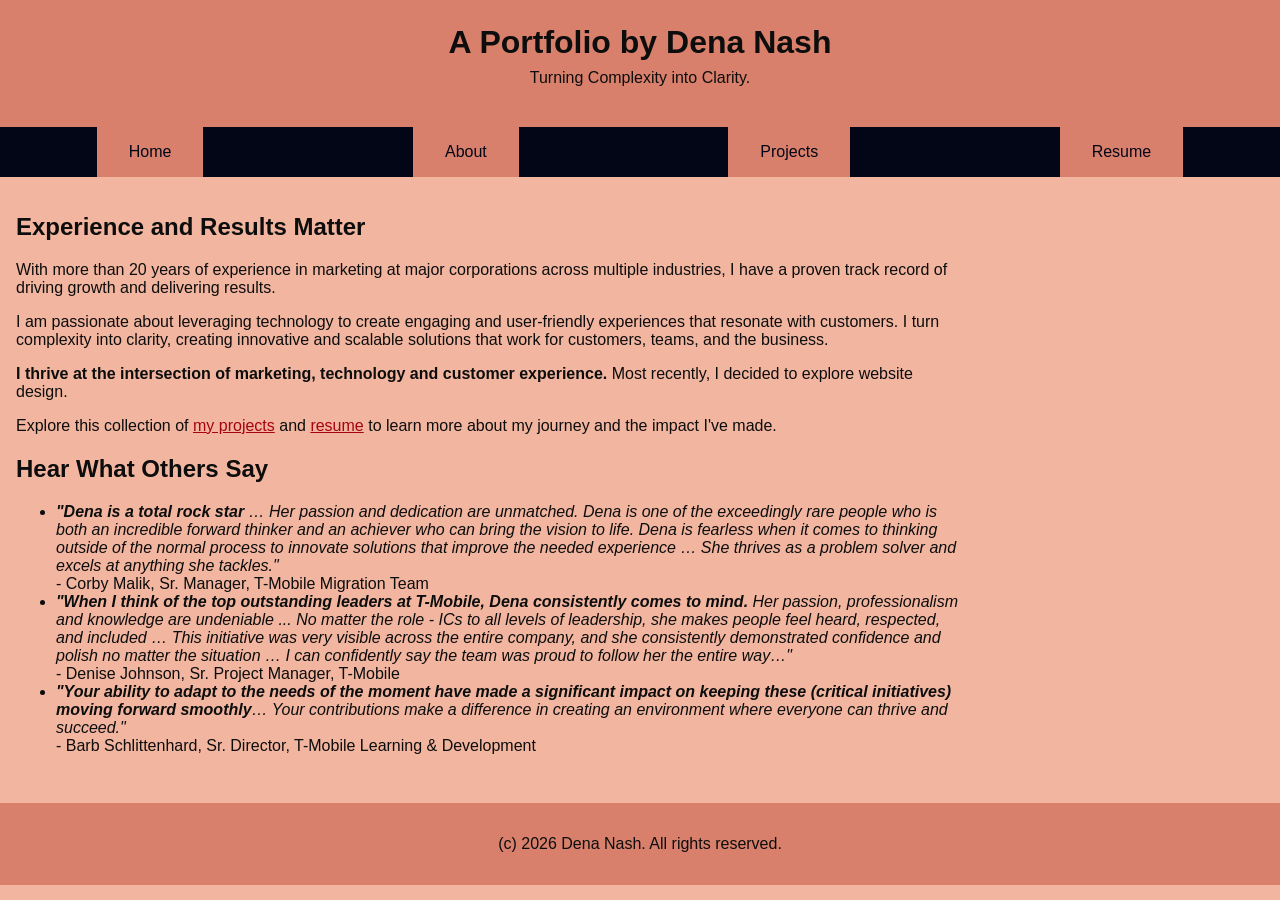
<file: index.html>
<!DOCTYPE html>
<html lang="en">
<head>
    <meta charset="UTF-8">
    <meta name="viewport" content="width=device-width, initial-scale=1.0">
    <link rel="stylesheet" href="styles.css">
    <title>A Portfolio by Dena Nash</title>
</head>
<body>
    <header>
        <h1>A Portfolio by Dena Nash</h1>
        <p>Turning Complexity into Clarity.</p> 
    </header>
    <nav>
        <ul>
            <li><a href="index.html">Home</a></li>
            <li><a href="about.html">About</a></li>
            <li><a href="projects.html">Projects</a></li>
            <li><a href="resume.html">Resume</a></li>
        </ul>
    </nav>
    <main>
        <section>
            <h2>Experience and Results Matter</h2>
            <p>With more than 20 years of experience in marketing at major corporations across multiple industries, I have a proven track record of driving growth and delivering results.</p>
            <p>I am passionate about leveraging technology to create engaging and user-friendly experiences that resonate with customers. I turn complexity into clarity, creating innovative and scalable solutions that work for customers, teams, and the business.</p>
            <p><b>I thrive at the intersection of marketing, technology and customer experience.</b> Most recently, I decided to explore website design.</p>
            <p>Explore this collection of <a href="projects.html">my projects</a> and <a href="resume.html">resume</a> to learn more about my journey and the impact I've made.</p> 
        </section>
        <section>
            <h2>Hear What Others Say</h2>
            <ul>
                <li><i><b>"Dena is a total rock star</b> … Her passion and dedication are unmatched. Dena is one of the exceedingly rare people who is both an incredible forward thinker and an achiever who can bring the vision to life. Dena is fearless when it comes to thinking outside of the normal process to innovate solutions that improve the needed experience … She thrives as a problem solver and excels at anything she tackles."</i>    
                <br>- Corby Malik, Sr. Manager, T-Mobile Migration Team</li> 
                <li><i><b>"When I think of the top outstanding leaders at T-Mobile, Dena consistently comes to mind.</b> Her passion, professionalism and knowledge are undeniable ... No matter the role - ICs to all levels of leadership, she makes people feel heard, respected, and included … This initiative was very visible across the entire company, and she consistently demonstrated confidence and polish no matter the situation … I can confidently say the team was proud to follow her the entire way…"</i> 
                <br>- Denise Johnson, Sr. Project Manager, T-Mobile</li>
                <li><i><b>"Your ability to adapt to the needs of the moment have made a significant impact on keeping these (critical initiatives) moving forward smoothly</b>… Your contributions make a difference in creating an environment where everyone can thrive and succeed."</i>  
                <br>- Barb Schlittenhard, Sr. Director, T-Mobile Learning & Development
            </ul>
        </section>
    </main>
    <footer>
        <p>(c) 2026 Dena Nash. All rights reserved.</p>
    </footer>
</body>
</html>
</file>
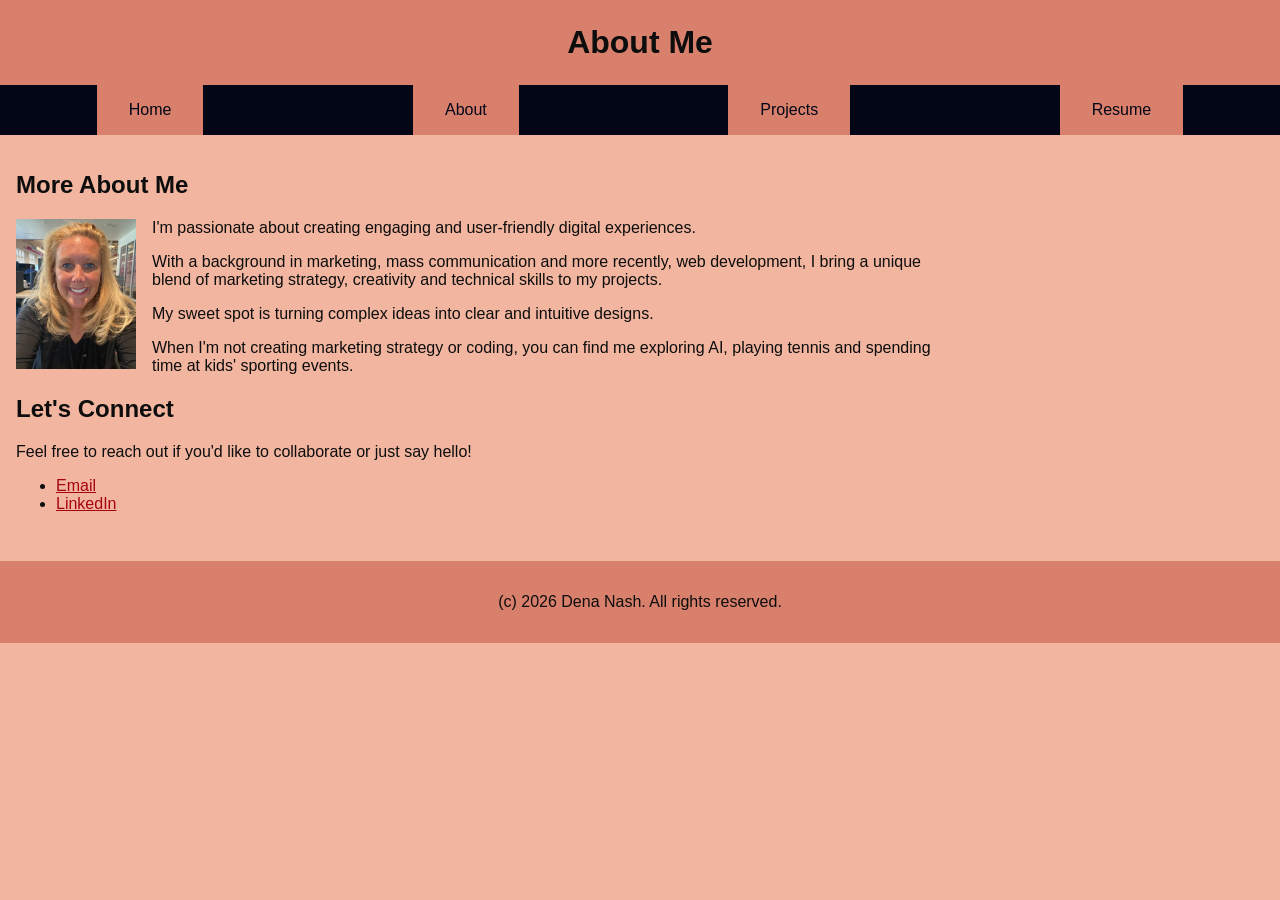
<file: about.html>
<!DOCTYPE html>
<html lang="en">
<head>
    <meta charset="UTF-8">
    <meta name="viewport" content="width=device-width, initial-scale=1.0">
    <link rel="stylesheet" href="styles.css">
    <title>About Me</title>
</head>
<body>
    <header>
        <h1>About Me</h1>
    </header>
    <nav>
        <ul>
            <li><a href="index.html">Home</a></li>
            <li><a href="about.html">About</a></li>
            <li><a href="projects.html">Projects</a></li>
            <li><a href="resume.html">Resume</a></li>
        </ul>
    </nav>
    <main>
        <section>
            <h2>More About Me</h2>
            <img src="images/Dena_Nash_Headshot.jpg" alt="Headshot of Dena Nash wearing black dress" class="headshot">
            <p>I'm passionate about creating engaging and user-friendly digital experiences. </p>
            <p>With a background in marketing, mass communication and more recently, web development, I bring a unique blend of marketing strategy, creativity and technical skills to my projects. </p>
            <p>My sweet spot is turning complex ideas into clear and intuitive designs.</p>
            <p>When I'm not creating marketing strategy or coding, you can find me exploring AI, playing tennis and spending time at kids' sporting events.</p>
        </section>
        <section>
            <h2>Let's Connect</h2>
            <p>Feel free to reach out if you'd like to collaborate or just say hello!</p>
            <ul>
                <li><a href="mailto:denanash78@gmail.com">Email</a></li>
                <li><a href="https://linkedin.com/in/denanash" target="_blank">LinkedIn</a></li>
            </ul>
        </section>
    </main>
    <footer>
        <p>(c) 2026 Dena Nash. All rights reserved.</p>
    </footer>
</body>
</html>
</file>
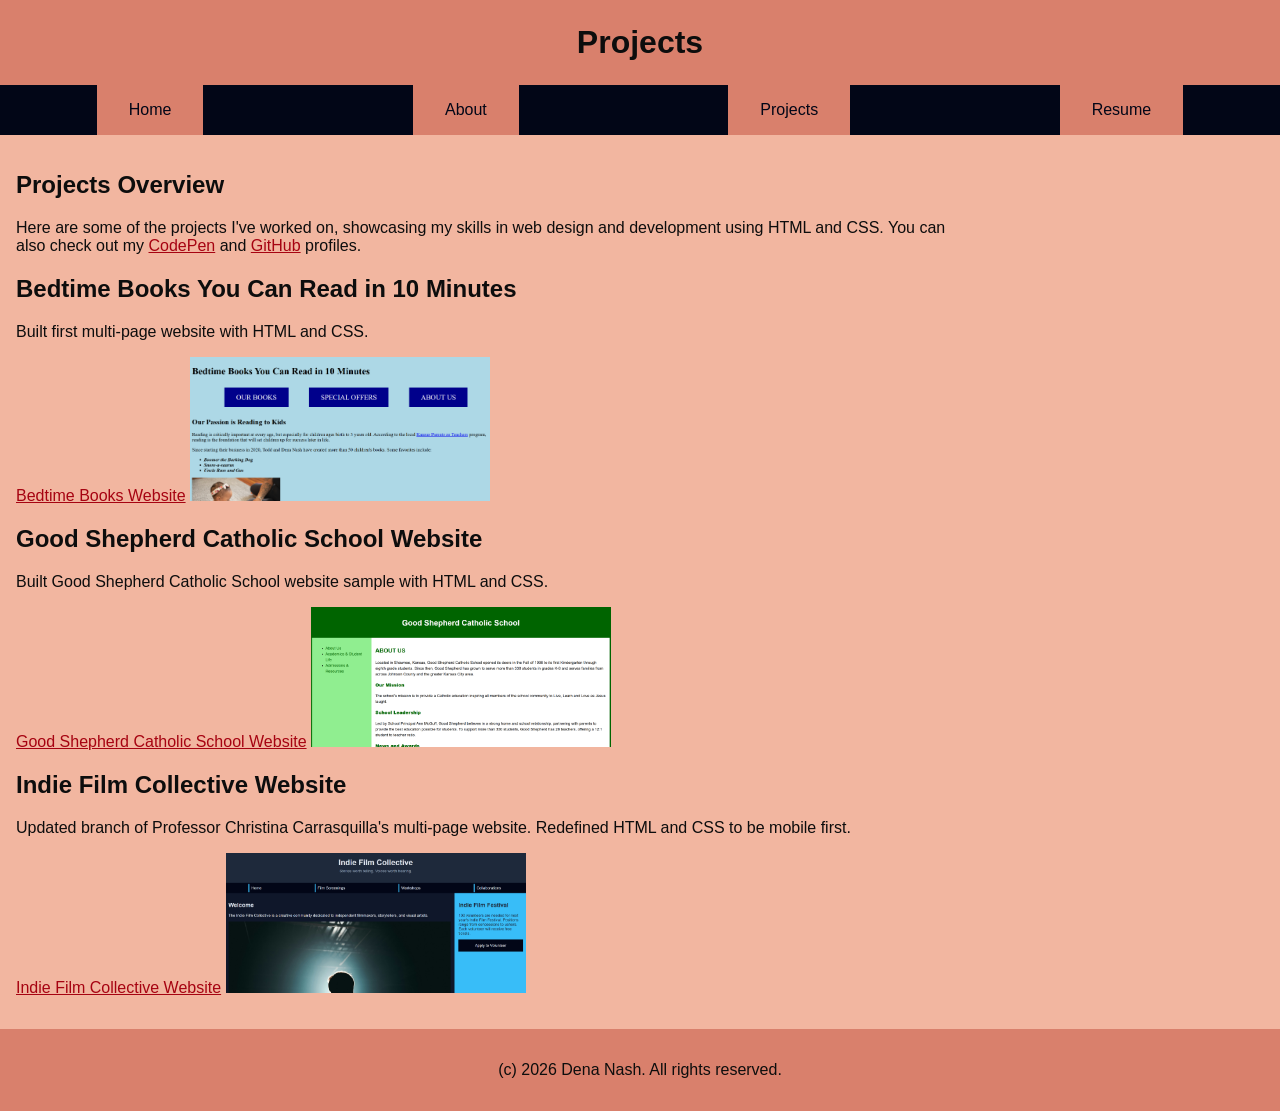
<file: projects.html>
<!DOCTYPE html>
<html lang="en">
<head>
    <meta charset="UTF-8">
    <meta name="viewport" content="width=device-width, initial-scale=1.0">
    <link rel="stylesheet" href="styles.css">
    <title>Projects</title>
</head>
<body>
    <header>
        <h1>Projects</h1>
    </header>
    <nav>
        <ul>
            <li><a href="index.html">Home</a></li>
            <li><a href="about.html">About</a></li>
            <li><a href="projects.html">Projects</a></li>
            <li><a href="resume.html">Resume</a></li>
        </ul>
    </nav>
    <main>
        <section>
            <h2>Projects Overview</h2>
            <p>Here are some of the projects I've worked on, showcasing my skills in web design and development using HTML and CSS. You can also check out my <a href="https://codepen.io/DenaNash22" target="_blank">CodePen</a> and <a href="https://github.com/DenaNash22" target="_blank">GitHub</a> profiles.</p>
        </section>
        <section>
            <h2>Bedtime Books You Can Read in 10 Minutes</h2>
            <p>Built first multi-page website with HTML and CSS.</p>
            <a href="https://codepen.io/DenaNash22/pen/zxKaxdO" target="_blank">Bedtime Books Website</a>    
            <img src="images/Bedtime_Books_Homepage.png" alt="Homepage of Bedtime Books website, built in shades of blue featuring links to Our Books, Special Offers and About Us, along with opening paragraphs about founders Todd and Dena Nash" class="project-image">    
        </section>
        <section>
            <h2>Good Shepherd Catholic School Website</h2>
            <p>Built Good Shepherd Catholic School website sample with HTML and CSS.</p>
            <a href="https://denanash22.github.io/NASH-4-Build/" target="_blank">Good Shepherd Catholic School Website</a>    
            <img src="images/Good_Shepherd_Catholic_School_Homepage.png" alt="Homepage of Good Shepherd Catholic School website, built in green and white, featuring the About Us section showing the school's mission, leadership, news and awards" class="project-image">
        </section>
        <section>
            <h2>Indie Film Collective Website</h2>
            <p>Updated branch of Professor Christina Carrasquilla's multi-page website. Redefined HTML and CSS to be mobile first.</p> 
            <a href="https://denanash22.github.io/NASH-5-Build/" target="_blank">Indie Film Collective Website</a>    
            <img src="images/Indie_Films_Collective_Homepage.png" alt="Homepage of Indie Film Collective website, built in shades of navy blue with white writing, featuring links to Film Screenings, Workshops, and Collaborations along with a backlit photo of filmmaker" class="project-image">
        </section>
    </main>
    <footer>
        <p>(c) 2026 Dena Nash. All rights reserved.</p>
    </footer>
</body>
</html>
</file>
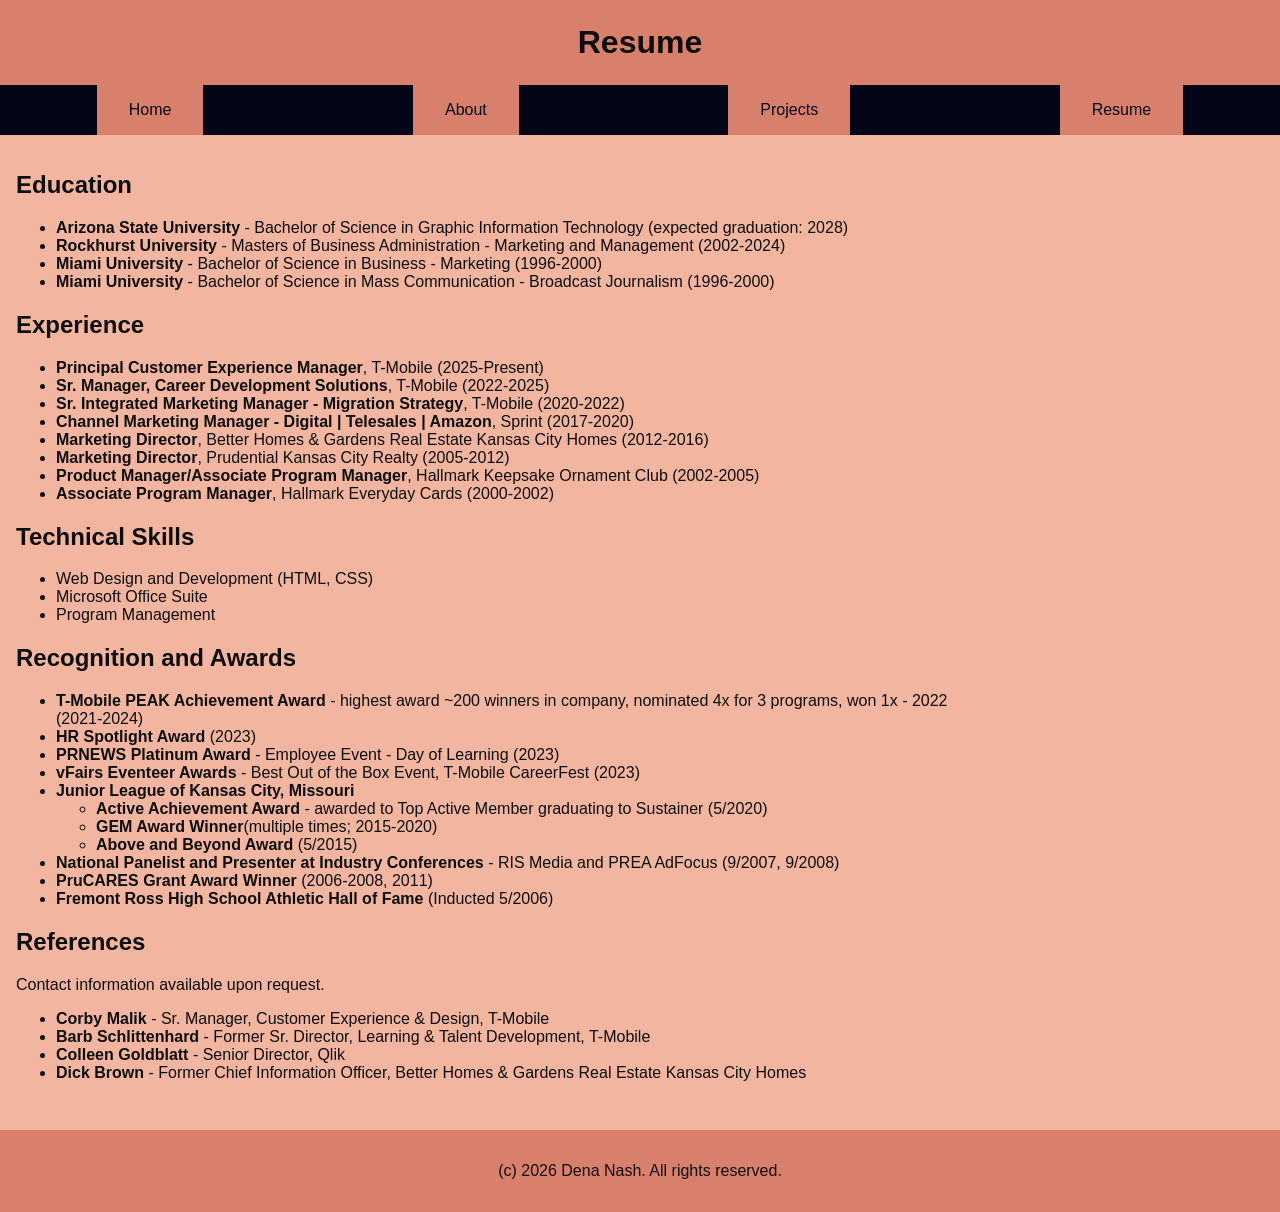
<file: resume.html>
<!DOCTYPE html>
<html lang="en">
<head>
    <meta charset="UTF-8">
    <meta name="viewport" content="width=device-width, initial-scale=1.0">
    <link rel="stylesheet" href="styles.css">
    <title>Resume</title>
</head>
<body>
    <header>
        <h1>Resume</h1>
    </header>
    <nav>
        <ul>
            <li><a href="index.html">Home</a></li>
            <li><a href="about.html">About</a></li>
            <li><a href="projects.html">Projects</a></li>
            <li><a href="resume.html">Resume</a></li>
        </ul>
    </nav>
    <main>
        <section>
            <h2>Education</h2>
                <ul>
                    <li><b>Arizona State University</b> - Bachelor of Science in Graphic Information Technology (expected graduation: 2028)</li>
                    <li><b>Rockhurst University</b> - Masters of Business Administration - Marketing and Management (2002-2024)</li>
                    <li><b>Miami University</b> - Bachelor of Science in Business - Marketing (1996-2000)</li>
                    <li><b>Miami University</b> - Bachelor of Science in Mass Communication - Broadcast Journalism (1996-2000)</li>
                </ul>
            </section>
            <section>
            <h2>Experience</h2>
                <ul>
                    <li><b>Principal Customer Experience Manager</b>, T-Mobile (2025-Present)</li>
                    <li><b>Sr. Manager, Career Development Solutions</b>, T-Mobile (2022-2025)</li>
                    <li><b>Sr. Integrated Marketing Manager - Migration Strategy</b>, T-Mobile (2020-2022)</li>
                    <li><b>Channel Marketing Manager - Digital | Telesales | Amazon</b>, Sprint (2017-2020)</li>
                    <li><b>Marketing Director</b>, Better Homes & Gardens Real Estate Kansas City Homes (2012-2016)</li>
                    <li><b>Marketing Director</b>, Prudential Kansas City Realty (2005-2012)</li>
                    <li><b>Product Manager/Associate Program Manager</b>, Hallmark Keepsake Ornament Club (2002-2005)</li>
                    <li><b>Associate Program Manager</b>, Hallmark Everyday Cards (2000-2002)</li>
                </ul>
        </section>
        <section>
            <h2>Technical Skills</h2>
                <ul>
                    <li>Web Design and Development (HTML, CSS)</li>
                    <li>Microsoft Office Suite</li>
                    <li>Program Management</li>
                </ul>
        </section>
        <section>   
            <h2>Recognition and Awards</h2>
            <ul>
                <li><b>T-Mobile PEAK Achievement Award</b> - highest award ~200 winners in company, nominated 4x for 3 programs, won 1x - 2022 (2021-2024)</li>
                <li><b>HR Spotlight Award</b> (2023)</li>
                <li><b>PRNEWS Platinum Award</b> - Employee Event - Day of Learning (2023)  </li>
                <li><b>vFairs Eventeer Awards</b> - Best Out of the Box Event, T-Mobile CareerFest (2023)</li>
                <li><b>Junior League of Kansas City, Missouri</b>
                    <ul>
                        <li><b>Active Achievement Award</b> - awarded to Top Active Member graduating to Sustainer (5/2020)</li>
                        <li><b>GEM Award Winner</b>(multiple times; 2015-2020)</li>
                        <li><b>Above and Beyond Award</b> (5/2015)</li>
                    </ul>            
                <li><b>National Panelist and Presenter at Industry Conferences</b> - RIS Media and PREA AdFocus (9/2007, 9/2008)</li>
                <li><b>PruCARES Grant Award Winner</b> (2006-2008, 2011)</li>
                <li><b>Fremont Ross High School Athletic Hall of Fame</b> (Inducted 5/2006)</li>
            </ul>
        </section>
        <section>
            <h2>References</h2>
                <p>Contact information available upon request.</p>
                <ul>
                    <li><b>Corby Malik</b> - Sr. Manager, Customer Experience & Design, T-Mobile</li>
                    <li><b>Barb Schlittenhard</b> - Former Sr. Director, Learning & Talent Development, T-Mobile</li>
                    <li><b>Colleen Goldblatt</b> - Senior Director, Qlik</li>
                    <li><b>Dick Brown</b> - Former Chief Information Officer, Better Homes & Gardens Real Estate Kansas City Homes</li>
                </ul>
        </section>
    </main>
    <footer>
        <p>(c) 2026 Dena Nash. All rights reserved.</p>
    </footer>
</body>
</html>
</file>
<file: styles.css>
/* CSS by Dena Nash */
/* Color Palette:
deep red #A60311; 
deep pink #D90B42; 
light pink #F2B6A0; 
deeper pink #D9806C; 
black #0D0D0D; 
*/  

/* GLOBAL (Base) MOBILE FIRST*/
body {
    font-family: Helvetica, Arial, sans-serif;
    margin: 0;
    background-color:#F2B6A0;
    color: #0D0D0D;
    min-width:500px;
    display:grid;
    grid-template-columns:1fr;
}

header {
    background-color: #D9806C; 
    text-align: center;
    padding: 1.5rem;
}

header h1 {
    margin: 0;
}

header p {
    margin-top: 0.5rem;
    color: #0D0D0D;
}

nav {
    background-color: #020617;
}

nav ul {
    list-style: none;
    margin: 0;
    padding: 0;
}

nav a {
    display:block;
    background-color:#D9806C;
    color:#020617;
    padding:1rem 2rem;
    text-decoration:none;
    text-align:center;
}

nav a:hover {
    color:#020617;
    background-color:#e2e8f0;
}

main a {
    color: #A60311;
    text-decoration: underline;
}

main a:hover {
    color: #D90B42;
}

main {
    padding: 1rem;
}

img {
    max-width: 150px;  
    height: auto;      
}   

#about{
    display: flex;
    gap: 1rem;
    align-items: flex-start;
}

#projects {
    display: flex;
    flex-direction: column;  
    gap: 1rem;
    align-items: flex-start;
}

section .project-image {
    max-width: 300px;
    height: auto;
    flex-shrink: 0;
}

section img {
    max-width: 120px;
    flex-shrink: 0;  
}

.headshot {
    width: 150px;
    height: 150px;
    object-fit: cover;
    float: left;  
    margin: 0 1rem 1rem 0; 
}

section p {
    flex: 1;
}

#about, #resume, #projects{
    background-color: #1e293b;
    padding: 1rem;
    border-left: 4px solid #D90B42; 
}

footer {
    background-color: #D9806C;
    text-align: center;
    padding: 1rem;
    margin-top: 1rem;
}

/*MEDIA QUERY*/
@media screen and (min-width: 800px) {
    body {
        grid-template-columns: 1fr 300px;
    }
    
    header, nav, footer {
        grid-column: 1/-1;
    }
    
    nav ul {
        display: flex;
        justify-content: space-around;
        gap: 1rem;
    }

    .card-row {
        display: flex;
        gap: 1rem;
    }

    .card-row section {
        width: 30%;
    }
}
</file>
